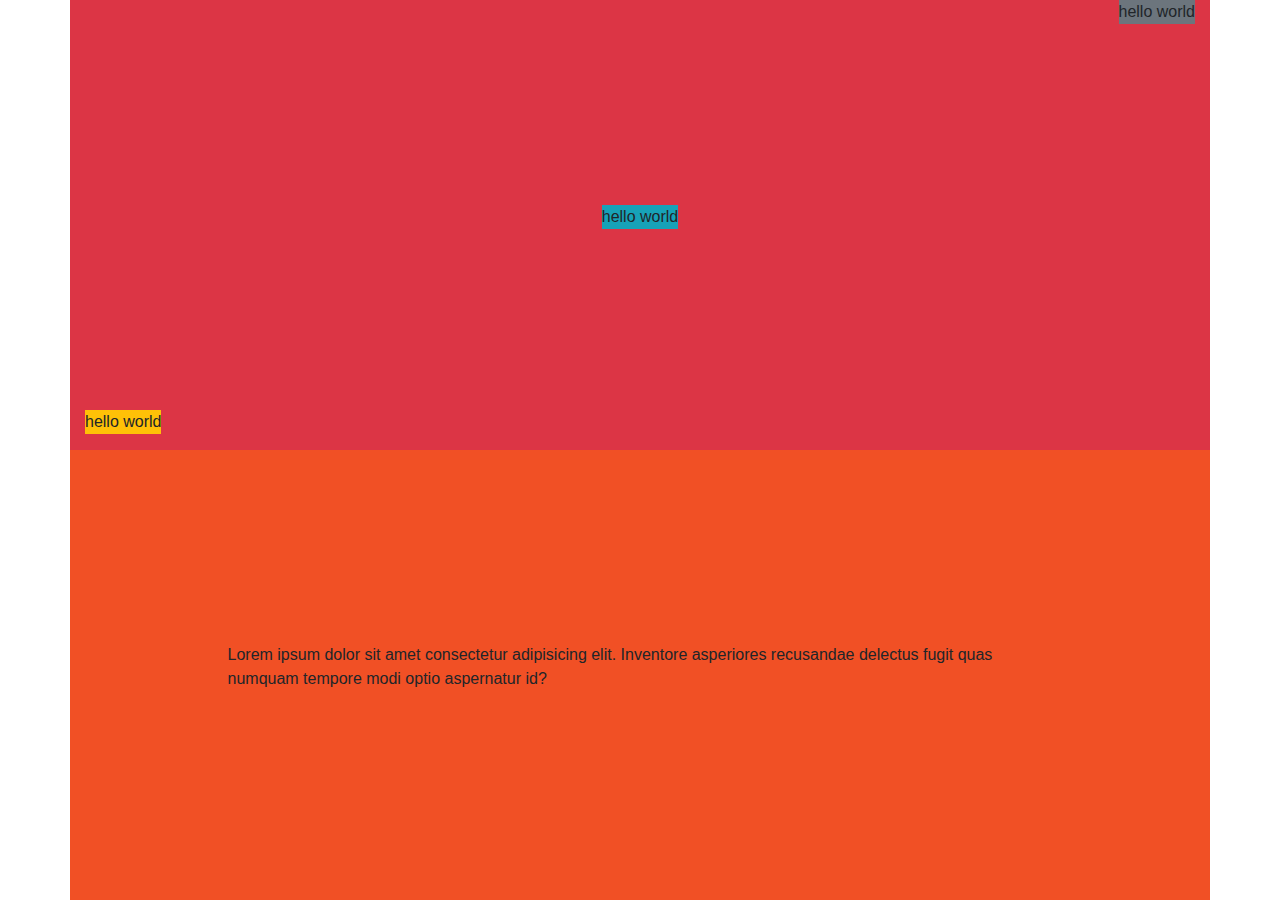
<file: tutorial/bootstap-flex.html>
<!DOCTYPE html>
<html lang="en">
  <head>
    <meta charset="UTF-8" />
    <meta http-equiv="X-UA-Compatible" content="IE=edge" />
    <meta name="viewport" content="width=device-width, initial-scale=1.0" />
    <link
      rel="stylesheet"
      href="./bootstrap-4.6.0-dist/css/bootstrap.min.css"
    />
    <title>Bootstrap</title>
    <style>
      /* in order to work the align-item-something that container needs a height */
      .col {
        min-height: 50vh;
      }

      .row {
        background: #f15025;
        min-height: 50vh;
      }
    </style>
  </head>
  <body>
    <!-- d-flex -->

    <!-- justify-content horizontal alignment -->

    <!-- align-items vertical alignment -->

    <!-- only the direct children  -->

    <!-- .row by default is a Flex box container -->

    <div class="container">
      <div class="row">
        <div
          class="col bg-danger d-flex justify-content-between align-items-center"
        >
          <p class="bg-warning align-self-end">hello world</p>
          <p class="bg-info">hello world</p>
          <p class="bg-secondary align-self-start">hello world</p>
        </div>
      </div>
    </div>

    <div class="container">
      <div class="row justify-content-center align-items-center">
        <div class="col-9">
          <p>
            Lorem ipsum dolor sit amet consectetur adipisicing elit. Inventore
            asperiores recusandae delectus fugit quas numquam tempore modi optio
            aspernatur id?
          </p>
        </div>
      </div>
    </div>

    <script src="./bootstrap-4.6.0-dist/js/bootstrap.min.js"></script>
  </body>
</html>
</file>
